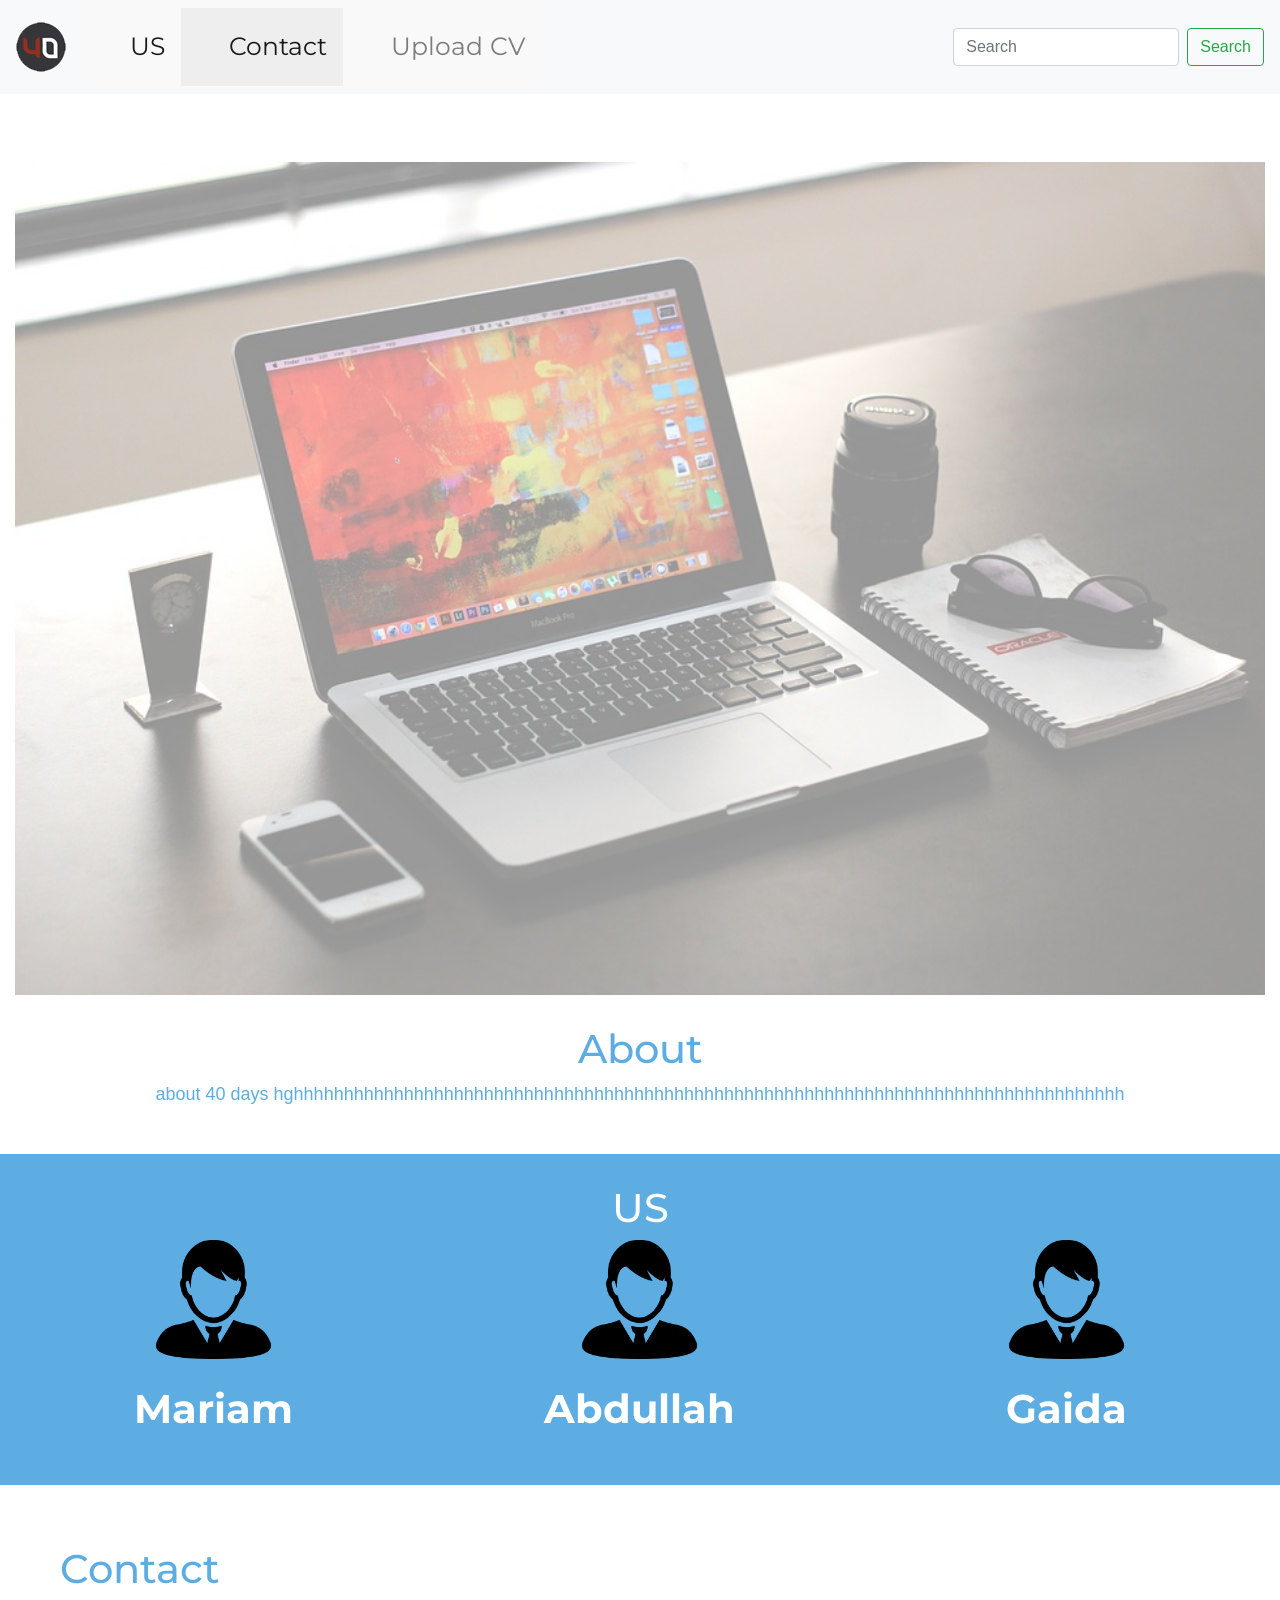
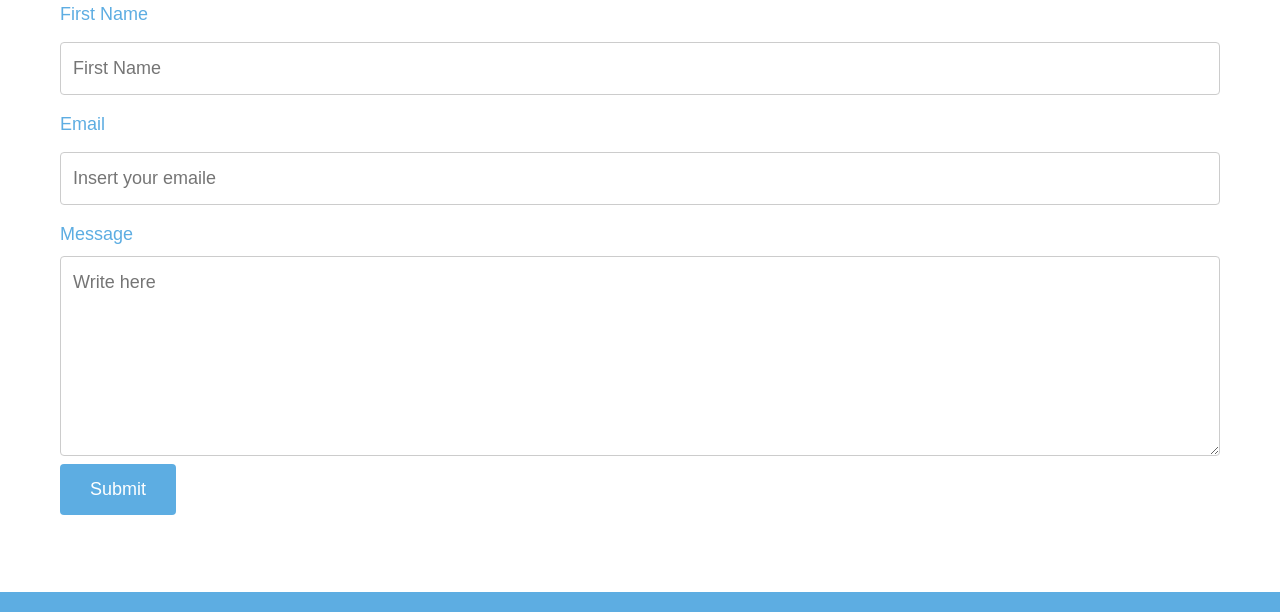
<file: App/index.html>
<!doctype html>
<html lang="en">
  <head>
    <meta charset="utf-8">
    <meta name="viewport" content="width=device-width, initial-scale=1">
    <title>40 DAYS</title>
<!--      google fonts -->
      <link href="https://fonts.googleapis.com/css?family=Montserrat&display=swap" rel="stylesheet">

    <link href="https://fonts.googleapis.com/css?family=Pacifico" rel="stylesheet">
<!--      CSS-->
    <link rel="stylesheet" href="style.css">
    <link rel="stylesheet" href="https://use.fontawesome.com/releases/v5.1.0/css/all.css">
<!--      Bootstrap-->
      <link rel="stylesheet" href="https://stackpath.bootstrapcdn.com/bootstrap/4.3.1/css/bootstrap.min.css" integrity="sha384-ggOyR0iXCbMQv3Xipma34MD+dH/1fQ784/j6cY/iJTQUOhcWr7x9JvoRxT2MZw1T" crossorigin="anonymous">
      <script src="https://code.jquery.com/jquery-3.3.1.slim.min.js" integrity="sha384-q8i/X+965DzO0rT7abK41JStQIAqVgRVzpbzo5smXKp4YfRvH+8abtTE1Pi6jizo" crossorigin="anonymous"></script>
<script src="https://cdnjs.cloudflare.com/ajax/libs/popper.js/1.14.7/umd/popper.min.js" integrity="sha384-UO2eT0CpHqdSJQ6hJty5KVphtPhzWj9WO1clHTMGa3JDZwrnQq4sF86dIHNDz0W1" crossorigin="anonymous"></script>
<script src="https://stackpath.bootstrapcdn.com/bootstrap/4.3.1/js/bootstrap.min.js" integrity="sha384-JjSmVgyd0p3pXB1rRibZUAYoIIy6OrQ6VrjIEaFf/nJGzIxFDsf4x0xIM+B07jRM" crossorigin="anonymous"></script>
<!--      react link-->
      <div id="like_button_container"></div>



    <link rel="icon" href="40.jpg">

  </head>

  <body>


<nav class="navbar navbar-expand-lg navbar-light bg-light">
<a class="navbar-brand"  href="#">
          <img src="40.png" alt="">
        </a>
  <button class="navbar-toggler" type="button" data-toggle="collapse" data-target="#navbarSupportedContent" aria-controls="navbarSupportedContent" aria-expanded="false" aria-label="Toggle navigation">
    <span class="navbar-toggler-icon"></span>
  </button>

  <div class="collapse navbar-collapse" id="navbarSupportedContent">
    <ul class="navbar-nav mr-auto">
      <li class="nav-item active">
        <a class="nav-link" href="#us">US  <span class="sr-only">(current)</span></a>
      </li>
        <li class="nav-item active">
        <a class="nav-link" href="#contact">Contact  <span class="sr-only">(current)</span></a>
      </li>

        <li class="nav-item">
        <a class="nav-link" href="CV.html">Upload CV</a>
      </li>



    </ul>
    <form class="form-inline my-2 my-lg-0">
      <input class="form-control mr-sm-2" type="search" placeholder="Search" aria-label="Search">
      <button class="btn btn-outline-success my-2 my-sm-0" type="submit">Search</button>
    </form>
  </div>
</nav>
    <main>


      <div class="container-fluid">
        <img class="photo" src="main.jpg" alt="photo">

      </div>

      <article>


        <section class="about">
          <h2 class="heading"><a id="about">About</a></h2>
          <p>about 40 days hghhhhhhhhhhhhhhhhhhhhhhhhhhhhhhhhhhhhhhhhhhhhhhhhhhhhhhhhhhhhhhhhhhhhhhhhhhhhhhhhhhh</p>

        </section>


        <section class="us container-fluid uswidth">
          <h2 class="heading"><a id="us">US</a></h2>
          <div class="row">
            <div class="col-lg-4">
              <a href="https://github.com"> <img class="icon" src="user.png" alt=""></a>
              <p class="icon-text">Mariam</p>
            </div>
            <div class="col-lg-4">
              <a href="https://github.com"><img class="icon" src="user.png" alt=""></a>
              <p class="icon-text">Abdullah</p>
            </div>

           <div class="col-lg-4">
              <a href="https://github.com"><img class="icon" src="user.png" alt=""></a>
              <p class="icon-text">Gaida</p>

          </div>


          </div>
        </section>



        <section class="contact">
      <section class="contact">
          <h2 class="heading"><a id="contact">Contact</a></h2>
          <form>
            <label for="fname">First Name</label>
            <input id="fname" type="text" name="first-name" placeholder="First Name">
            <label for="lname">Email</label>
            <input id="lname" type="text" name="email" placeholder="Insert your emaile">
            <label for="message">Message</label>
            <textarea id="message" placeholder="Write here"></textarea>
            <input type="submit" value="Submit">
          </form>
        </section>

        </section>

      </article>

    </main>

    <!--Footer-->
    <footer>

    </footer>

  </body>

</html>
</file>
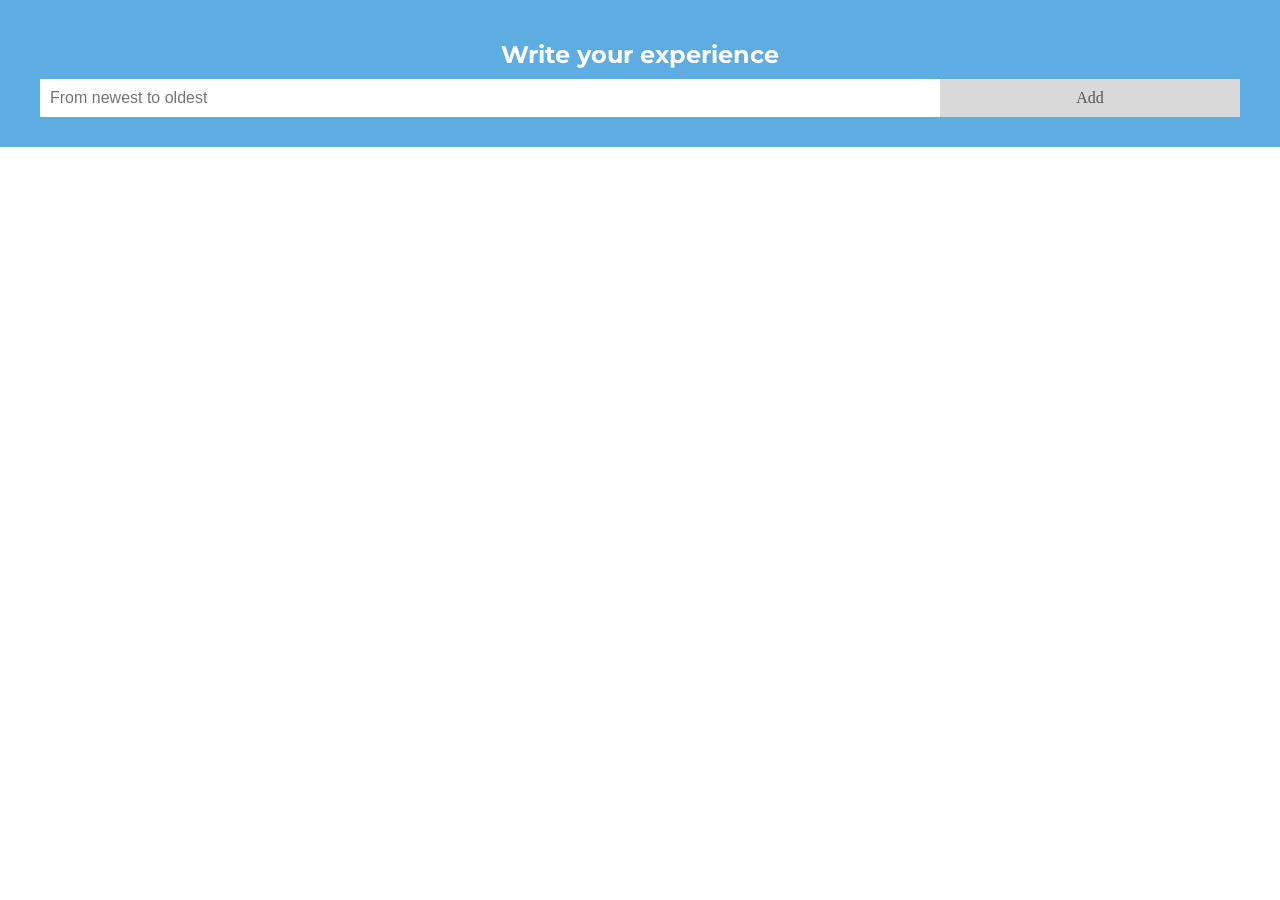
<file: App/CV.html>
<html>
<head>
<meta name="viewport" content="width=device-width, initial-scale=1">
          <link href="https://fonts.googleapis.com/css?family=Montserrat&display=swap" rel="stylesheet">
  <title>40 DAYS-CV</title>
<style>
body {
  margin: 0;
  min-width: 250px;
}

/* Include the padding and border in an element's total width and height */
* {
  box-sizing: border-box;
}

/* Remove margins and padding from the list */
ul {
  margin: 0;
  padding: 0;
}

/* Style the list items */
ul li {
  cursor: pointer;
  position: relative;
  padding: 12px 8px 12px 40px;
  list-style-type: none;
  background: #eee;
  font-size: 18px;
  transition: 0.2s;
  
  /* make the list items unselectable */
  -webkit-user-select: none;
  -moz-user-select: none;
  -ms-user-select: none;
  user-select: none;
}

/* Set all odd list items to a different color (zebra-stripes) */
ul li:nth-child(odd) {
  background: #f9f9f9;
}

/* Darker background-color on hover */
ul li:hover {
  background: #ddd;
}

/* When clicked on, add a background color and strike out text */
ul li.checked {
  background: #888;
  color: #fff;
  text-decoration: line-through;
}

/* Add a "checked" mark when clicked on */
ul li.checked::before {
  content: '';
  position: absolute;
  border-color: #fff;
  border-style: solid;
  border-width: 0 2px 2px 0;
  top: 10px;
  left: 16px;
  transform: rotate(45deg);
  height: 15px;
  width: 7px;
}

/* Style the close button */
.close {
  position: absolute;
  right: 0;
  top: 0;
  padding: 12px 16px 12px 16px;
}

.close:hover {
  background-color: red;
  color: white;
}

/* Style the header */
.header {
  background-color: #5dade2;
  padding: 30px 40px;
  color: white;
  text-align: center;
}

/* Clear floats after the header */
.header:after {
  content: "";
  display: table;
  clear: both;
}

/* Style the input */
input {
  margin: 0;
  border: none;
  border-radius: 0;
  width: 75%;
  padding: 10px;
  float: left;
  font-size: 16px;
}

/* Style the "Add" button */
.addBtn {
  padding: 10px;
  width: 25%;
  background: #d9d9d9;
  color: #555;
  float: left;
  text-align: center;
  font-size: 16px;
  cursor: pointer;
  transition: 0.3s;
  border-radius: 0;
}

.addBtn:hover {
  background-color: #bbb;
}
</style>
</head>
<body>

<div id="myDIV" class="header">
  <h2 style="margin:10px; font-family:Montserrat;">Write your experience</h2>
  <input type="text" id="myInput" placeholder="From newest to oldest">
  <span onclick="newElement()" class="addBtn">Add</span>
</div>

<ul id="myUL">
  
</ul>

<script>
// Create a "close" button and append it to each list item
var myNodelist = document.getElementsByTagName("LI");
var i;
for (i = 0; i < myNodelist.length; i++) {
  var span = document.createElement("SPAN");
  var txt = document.createTextNode("\u00D7");
  span.className = "close";
  span.appendChild(txt);
  myNodelist[i].appendChild(span);
}

// Click on a close button to hide the current list item
var close = document.getElementsByClassName("close");
var i;
for (i = 0; i < close.length; i++) {
  close[i].onclick = function() {
    var div = this.parentElement;
    div.style.display = "none";
  }
}

// Add a "checked" symbol when clicking on a list item
var list = document.querySelector('ul');
list.addEventListener('click', function(ev) {
  if (ev.target.tagName === 'LI') {
    ev.target.classList.toggle('checked');
  }
}, false);

// Create a new list item when clicking on the "Add" button
function newElement() {
  var li = document.createElement("li");
  var inputValue = document.getElementById("myInput").value;
  var t = document.createTextNode(inputValue);
  li.appendChild(t);
  if (inputValue === '') {
    alert("الرجاء تعبئة البيانات  !");
  } else {
    document.getElementById("myUL").appendChild(li);
  }
  document.getElementById("myInput").value = "";

  var span = document.createElement("SPAN");
  var txt = document.createTextNode("\u00D7");
  span.className = "close";
  span.appendChild(txt);
  li.appendChild(span);

  for (i = 0; i < close.length; i++) {
    close[i].onclick = function() {
      var div = this.parentElement;
      div.style.display = "none";
    }
  }
}
</script>

</body>
</html>
</file>
<file: App/style.css>
body {
  margin: 0;
}

main {
  margin: 68px 0px;
}



.navbar {
  list-style: none;
  margin: 0;
  padding: 0;
  background-color: #000; /*5dade2*/ 
  position: fixed;
  top: 0;
  width: 100%;
}

li {
  float: left;
}

li a {
  display: block;
  color: #fff;
  text-align: center;
  padding: 10px 15px;
  text-decoration: none;
  font-family: 'Montserrat', cursive;
  font-size: 140%;
}

li a:hover:not(.active) {
  background-color: #;
}


/*Intro image*/
.container {
  position: ;
}

/*Place text in the middle of image*/
.center {
  position: absolute;
  left: 0;
  top: 40%;
  width: 100%;
  text-align: center;
  font-size: 7vw;
  font-family: 'Montserrat', cursive;
  color: #fff;
}

/*Size adjustment*/
.photo {
  width: 100%;
  height: auto;
  opacity: 0.5;
}

/*Headings*/
.heading {
  font-family: 'Montserrat', cursive;
  font-size: 40px;
}


/*About section*/
.about {
  padding: 30px;
  text-align: center;
  color: #5dade2;
  font-size: 18px;
}


/*Project section*/
.us {
  padding: 30px;
  text-align: center;
  background-color: #5dade2;
  color: #fff;
  font-size: 20px;
}

/*Grid css*/
.row {
  display: inline-flex;
}

.column {
  flex: 50%;
  padding: 5px;
}

.icon {
    padding-bottom: 20px;
  width: 30%;
}

.icon-text {
  font-family: "Montserrat", cursive;
  color: #fff;
  font-size: 40px;
    font-weight: bold;
}

/*Stack images one on top of the other below 600px*/
@media screen and (max-width: 600px) {
  .row {
    display: flex;
    flex-wrap: wrap;
  }
}


/*Contact section*/
.contact {
  padding: 30px;
  text-align: ;
  color: #5dade2;
  font-size: 18px;
}
label {
    display: block !important;
    margin-bottom: .5rem;
}

Text fields
input[type=text], textarea {
  width: 100%;
  padding: 12px;
  border: 1px solid #5dade2;
  border-radius: 4px;
  box-sizing: border-box;
  margin-top: 6px;
  margin-bottom: 16px;
  resize: vertical;
}

textarea {
  height: 200px;
}


input[type=submit] {
  background-color: #5dade2;
  color: #fff;
  padding: 12px 20px;
  border: none;
  border-radius: 4px;
}



footer {
  display:flex;
  justify-content: center;
  background-color: #5dade2;
  text-align: center;
  padding: 10px;
}

.font-icon {
  font-size: 30px;
  color: #fff;
  padding: 10px;
}
.uswidth{
    50%;
}
/* Include the padding and border in an element's total width and height */
* {
  box-sizing: border-box;
}

/* Remove margins and padding from the list */
ul {
  margin: 0;
  padding: 0;
}

/* Style the list items */
ul li {
  cursor: pointer;
  position: relative;
  padding: 12px 8px 12px 40px;
  background: #eee;
  font-size: 18px;
  transition: 0.2s;

  /* make the list items unselectable */
  -webkit-user-select: none;
  -moz-user-select: none;
  -ms-user-select: none;
  user-select: none;
}

/* Set all odd list items to a different color (zebra-stripes) */
ul li:nth-child(odd) {
  background: #f9f9f9;
}

/* Darker background-color on hover */
ul li:hover {
  background: #ddd;
}

/* When clicked on, add a background color and strike out text */
ul li.checked {
  background: #888;
  color: #fff;
  text-decoration: line-through;
}

/* Add a "checked" mark when clicked on */
ul li.checked::before {
  content: '';
  position: absolute;
  border-color: #fff;
  border-style: solid;
  border-width: 0 2px 2px 0;
  top: 10px;
  left: 16px;
  transform: rotate(45deg);
  height: 15px;
  width: 7px;
}

/* Style the close button */
.close {
  position: absolute;
  right: 0;
  top: 0;
  padding: 12px 16px 12px 16px;
}

.close:hover {
  background-color: #5dade2;
  color: white;
}

/* Style the header */
.header {
  background-color: #5dade2;
  padding: 30px 40px;
  color: white;
  text-align: center;
}

/* Clear floats after the header */
.header:after {
  content: "";
  display: table;
  clear: both;
}

/* Style the input */
input {
  margin: 0;
  border: none;
  border-radius: 0;
  width: 75%;
  padding: 10px;
  float: left;
  font-size: 16px;
}

/* Style the "Add" button */
.addBtn {
  padding: 10px;
  width: 25%;
  background: #d9d9d9;
  color: #555;
  float: left;
  text-align: center;
  font-size: 16px;
  cursor: pointer;
  transition: 0.3s;
  border-radius: 0;
}

.addBtn:hover {
  background-color: #bbb;
}
/* Style inputs with type="text", select elements and textareas */
input[type=text], select, textarea {
  width: 100%; /* Full width */
  padding: 12px; /* Some padding */  
  border: 1px solid #ccc; /* Gray border */
  border-radius: 4px; /* Rounded borders */
  box-sizing: border-box; /* Make sure that padding and width stays in place */
  margin-top: 6px; /* Add a top margin */
  margin-bottom: 16px; /* Bottom margin */
  resize: vertical /* Allow the user to vertically resize the textarea (not horizontally) */
}

/* Style the submit button with a specific background color etc */
input[type=submit] {
  background-color: #5dade2;
  color: white;
  padding: 12px 20px;
  border: none;
  border-radius: 4px;
  cursor: pointer;
    width: 10%;
}

/* When moving the mouse over the submit button, add a darker green color */
input[type=submit]:hover {
  background-color: #45a049;
}

/* Add a background color and some padding around the form */
.container {
  border-radius: 5px;
  background-color: #f2f2f2;
  padding: 20px;
}
</file>
